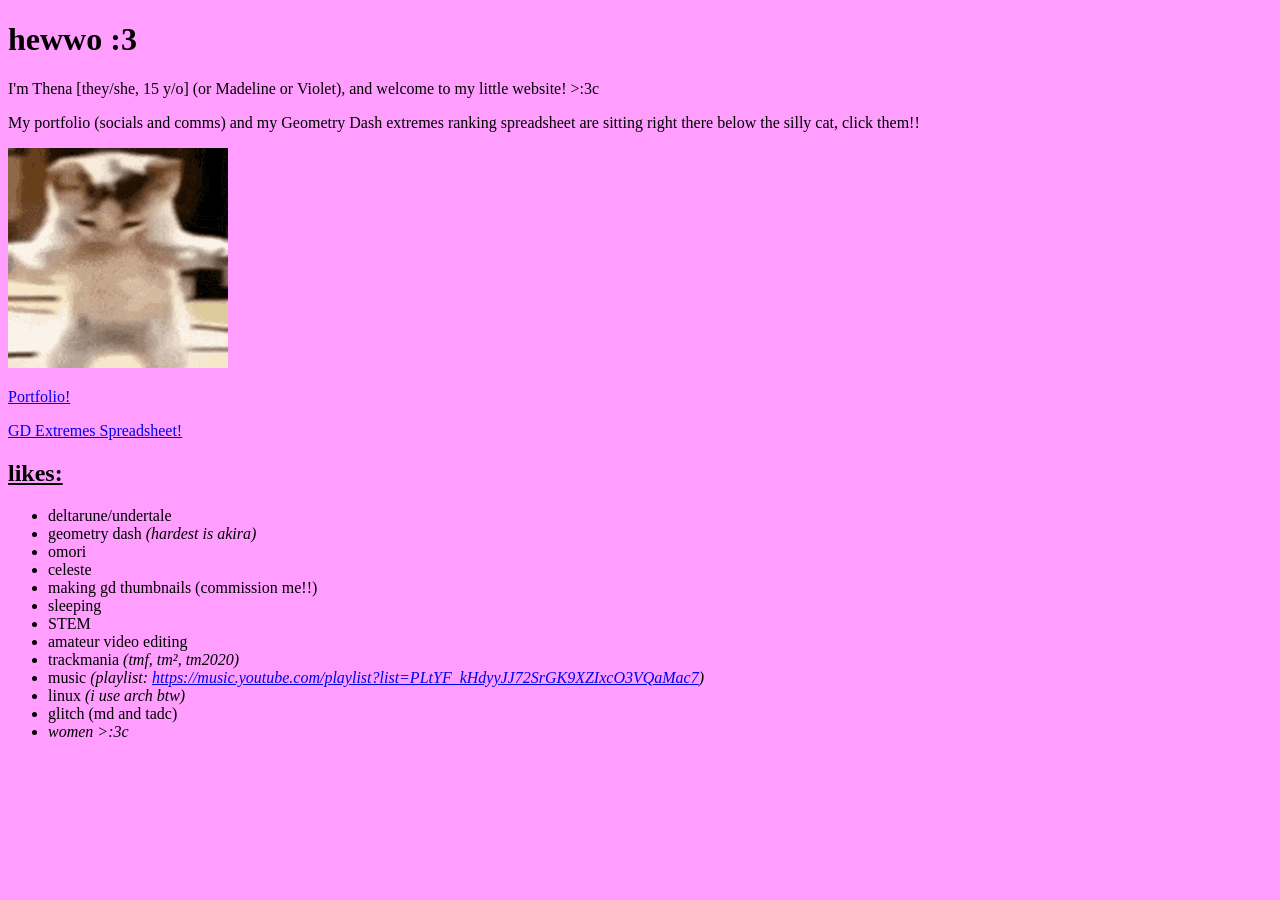
<file: index.html>
<!DOCTYPE html>
<html>
  <head>
    <title>my little website!</title>
    <link rel="icon" type="image/x-icon" href="favicon.ico">
    <style>
    body {
      background-color: #ff9eff;
    }
    </style>
  </head>
  <body>
  <h1>hewwo :3</h1>
    <p>I'm Thena [they/she, 15 y/o] (or Madeline or Violet), and welcome to my little website! >:3c</p>
    <p>My portfolio (socials and comms) and my Geometry Dash extremes ranking spreadsheet are sitting right there below the silly cat, click them!!</p>
    <img src="catdancing.gif"><p></p>
    <a href="portfolio.html">Portfolio!</a>
    <p></p><a href="https://docs.google.com/spreadsheets/d/1WKrob5QJtc5VP8SdmQD8qGeNm0lxotaKLvgNmuIOSZA/edit?usp=sharing">GD Extremes Spreadsheet!</a>
    <h2><u>likes:</u></h2>
    <ul>
      <li>deltarune/undertale</li>
      <li>geometry dash <i>(hardest is akira)</i></li>
      <li>omori</li>
      <li>celeste</li>
      <li>making gd thumbnails (commission me!!)</li>
      <li>sleeping</li>
      <li>STEM</li>
      <li>amateur video editing</li>
      <li>trackmania <i>(tmf, tm², tm2020)</i></li>
      <li>music <i>(playlist: <a href="https://music.youtube.com/playlist?list=PLtYF_kHdyyJJ72SrGK9XZIxcO3VQaMac7">https://music.youtube.com/playlist?list=PLtYF_kHdyyJJ72SrGK9XZIxcO3VQaMac7</a>)</i></li>
      <li>linux <i>(i use arch btw)</i></li>
      <li>glitch (md and tadc)</li>
      <li><i>women >:3c</i></li>
    </ul>
  </body>
</html>
</file>
